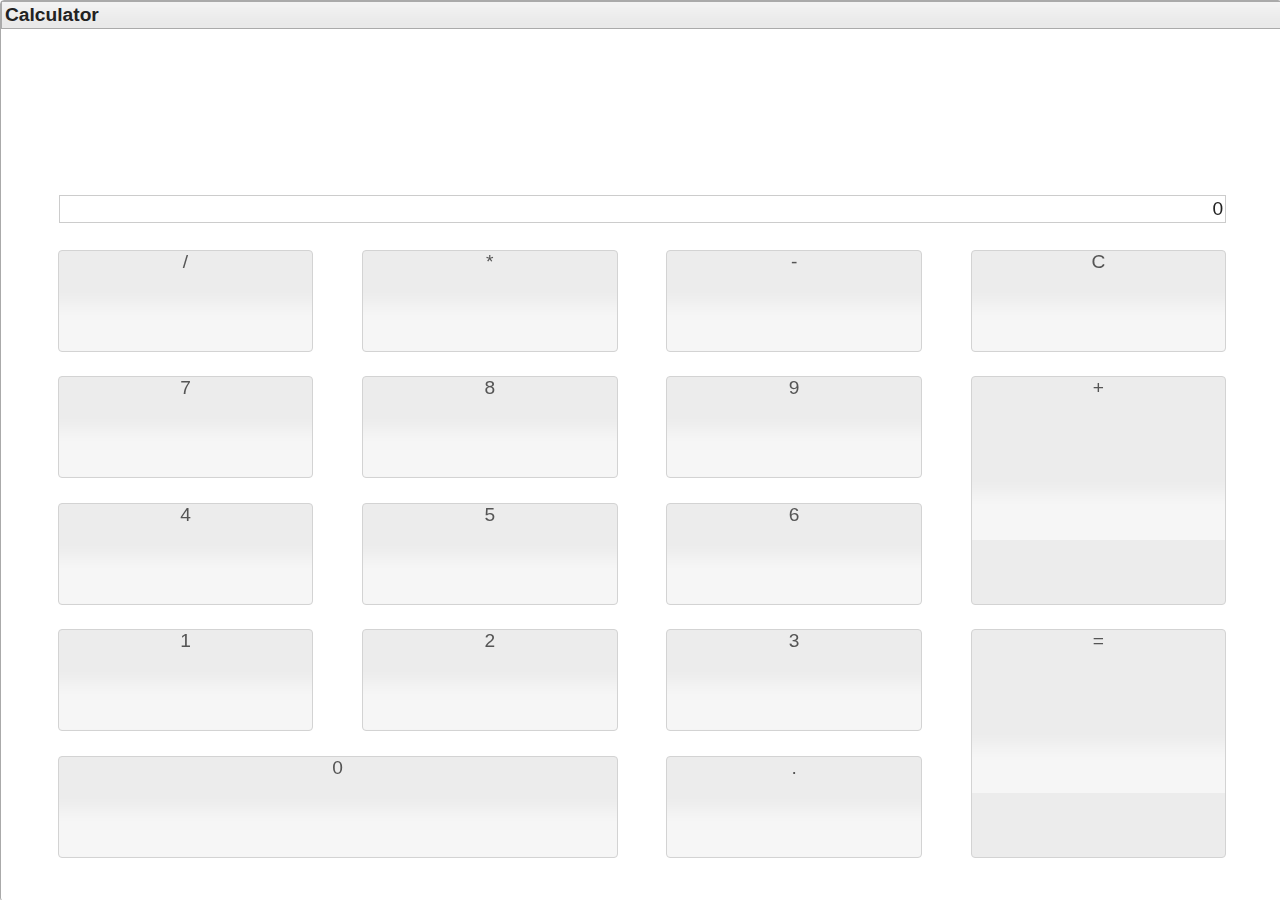
<file: apps/calculator/index.html>
<!DOCTYPE html>
<html>
	<head>
		<meta http-equiv="Content-Type" content="text/html; charset=utf-8" />
		<title>Calculator</title>
		<link href="../../css/jquery-ui-1.10.3.custom.min.css" rel="stylesheet" />
		<link href="demo.css" rel="stylesheet" />
		
		<script src="../../js/jquery-1.9.1.js" type="text/javascript"></script>
		<script src="../../js/jquery-ui-1.10.3.custom.min.js" type="text/javascript"></script>
		<script src="calculator.js" type="text/javascript"></script>
		<script type="text/javascript">
			$(function(){
				$('#calc').calculator();
			})
		</script>
	</head>
	
	<body>
		<div style="position: fixed; width: 100%; height: 100%; top: 0; left: 0;">
			<div id="calc"></div>
		</div>
	</body>
</html>
</file>
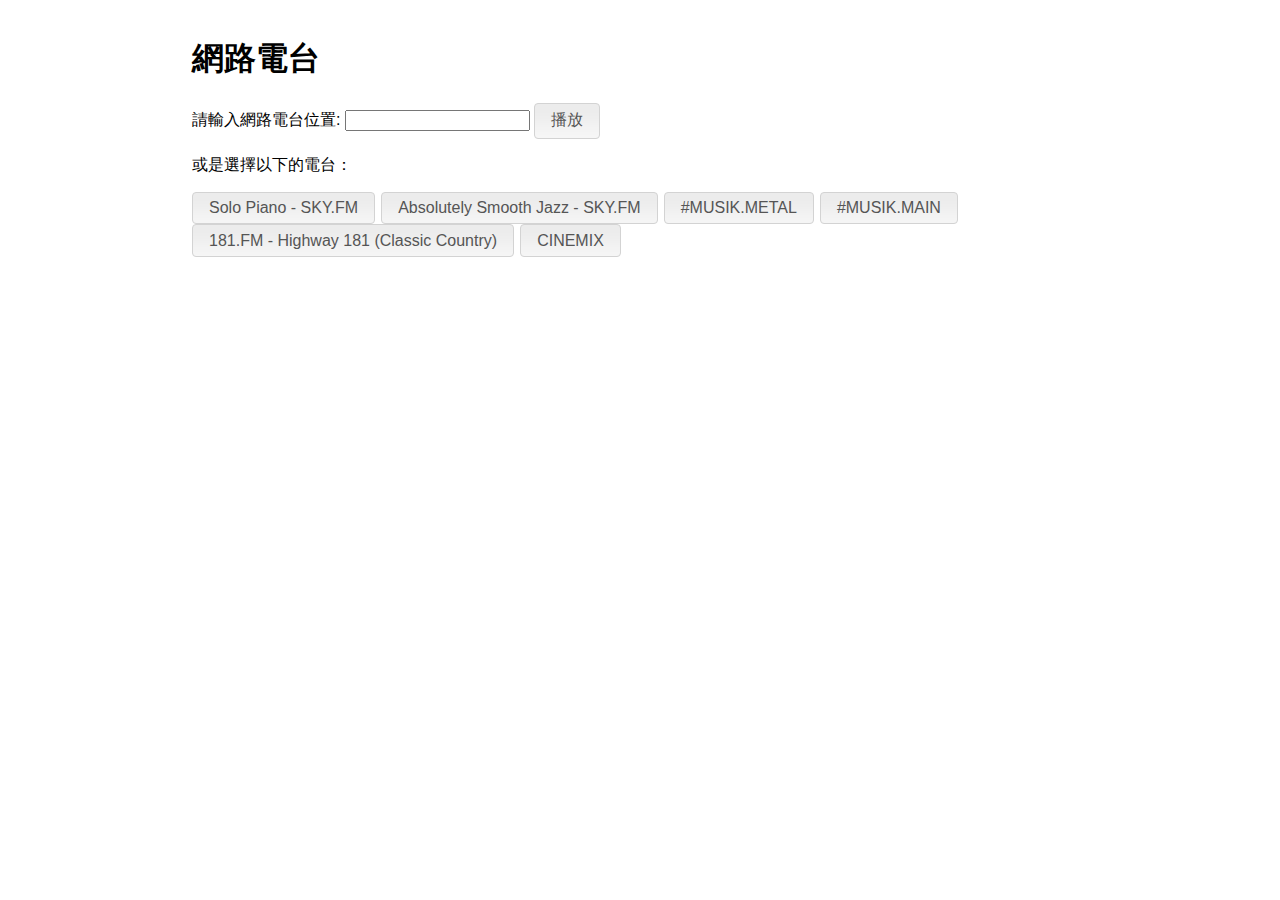
<file: apps/radio/index.html>
<!doctype html>
<html>
	<head>
		<meta charset="utf-8" />
		<link rel="stylesheet" href="../../css/jquery-ui-1.10.3.custom.min.css" />
		<style>
			html, body {
				width: 100%;
				height: 100%;
				background: transparent;
			}
			
			body {
				margin: 0;
				padding: 0;
				outline: none;
				font-family: Arial, sans-serif;
			}
			
			.container {
				width: 70%;
				height: 70%;
				margin: auto;
				padding: 1em 1.5em;
			}
		</style>
		<script src="../../js/jquery-1.9.1.js"></script>
		<script src="../../js/jquery-ui-1.10.3.custom.min.js"></script>
		<script src="../../js/jquery.ui.touch.min.js"></script>
		<script>
			$(function(){
				var audio = new Audio(), start = function(url){
					$('#playing h1').text('開始播放……');
					$('#playing').fadeIn(500);
					$('.container:not(#playing)').fadeOut(500);
					
					audio.src = url;
					audio.load();
					audio.play();
					$(audio).animate({volume: 1},1000);
				}, stop = function(){
					$('.container:not(#playing)').fadeIn(500);
					$('#playing').fadeOut(500);
					
					$(audio).animate({volume: 0},1000,function(){
						audio.pause();
					});
				};
				
				$(audio).on('canplay playing',function(){
					$('#playing h1').text('播放中……');
				});
				
				$(audio).on('error',function(){
					$('#playing h1').text('發生錯誤，重新連接……');
					this.load();
					this.play();
				});
				
				$('.btn').button();
				$('button:not([data-url]):not(#stop)').click(function(e){
					e.preventDefault();
					var url = $('#loc').val();
					if(url){
						start(url+';');
					}
					else {
						$('<div title="錯誤">URL格式不正確</div>').appendTo('body').dialog({modal: true});
					}
				});
				
				$('button[data-url]').click(function(e){
					e.preventDefault();
					start($(this).attr('data-url')+';');
				});
				
				$('#stop').click(function(e){
					e.preventDefault();
					stop();
				});
			});
		</script>
	</head>
	
	<body>
		<div class="container">
			<h1>網路電台</h1>
			<form class="input">
				<label>請輸入網路電台位置:</label>
				<input type="url" id="loc" />
				<button class="btn">播放</button>
				<p>或是選擇以下的電台：</p>
				<!-- Radio channels -->
				<button class="btn" data-url="http://stream-76.shoutcast.com/piano_skyfm_mp3_96kbps/">Solo Piano - SKY.FM</button>
				<button class="btn" data-url="http://stream-170.shoutcast.com/smoothjazz_skyfm_mp3_96kbps/">Absolutely Smooth Jazz - SKY.FM</button>
				<button class="btn" data-url="http://193.34.51.109/">#MUSIK.METAL</button>
				<button class="btn" data-url="http://193.34.51.48/">#MUSIK.MAIN</button>
				<button class="btn" data-url="http://108.61.73.119:8018/">181.FM - Highway 181 (Classic Country)</button>
				<button class="btn" data-url="http://91.121.71.210:8000/">CINEMIX</button>
			</form>
		</div>
		<div class="container" id="playing" style="display: none;">
			<h1>開始播放……</h1>
			<button class="btn" id="stop">停止</button>
		</div>
	</body>
</html>
</file>
<file: apps/calculator/demo.css>
body{
	font:1.2em Arial, Helvetica, sans-serif;
}

.demos-nav {
	float: left;
	width: 170px;
	font-size: 1.3em;
}

.demos-nav h4 {
	margin: 0;
	padding: 0;
	font: normal 1.1em "Trebuchet MS", "Helvetica", "Arial",  "Verdana", "sans-serif";
	color: #e87b10;
	margin-top: 1.5em;
	margin-bottom: 0;
	padding-left: 8px;
	padding-bottom:5px;
	line-height: 1.2em;
	border-bottom: 1px solid #F4F4F4;
}

.demos-nav li{
	list-style:none;
}

.demos-nav li a {
	border-bottom: 1px solid #F4F4F4;
	display:block;
	padding: 4px 3px 4px 8px;
	font-size: 90%;
	text-decoration: none;
	color: #555 ;
	margin:2px 0;
	height:13px;
}
</file>
